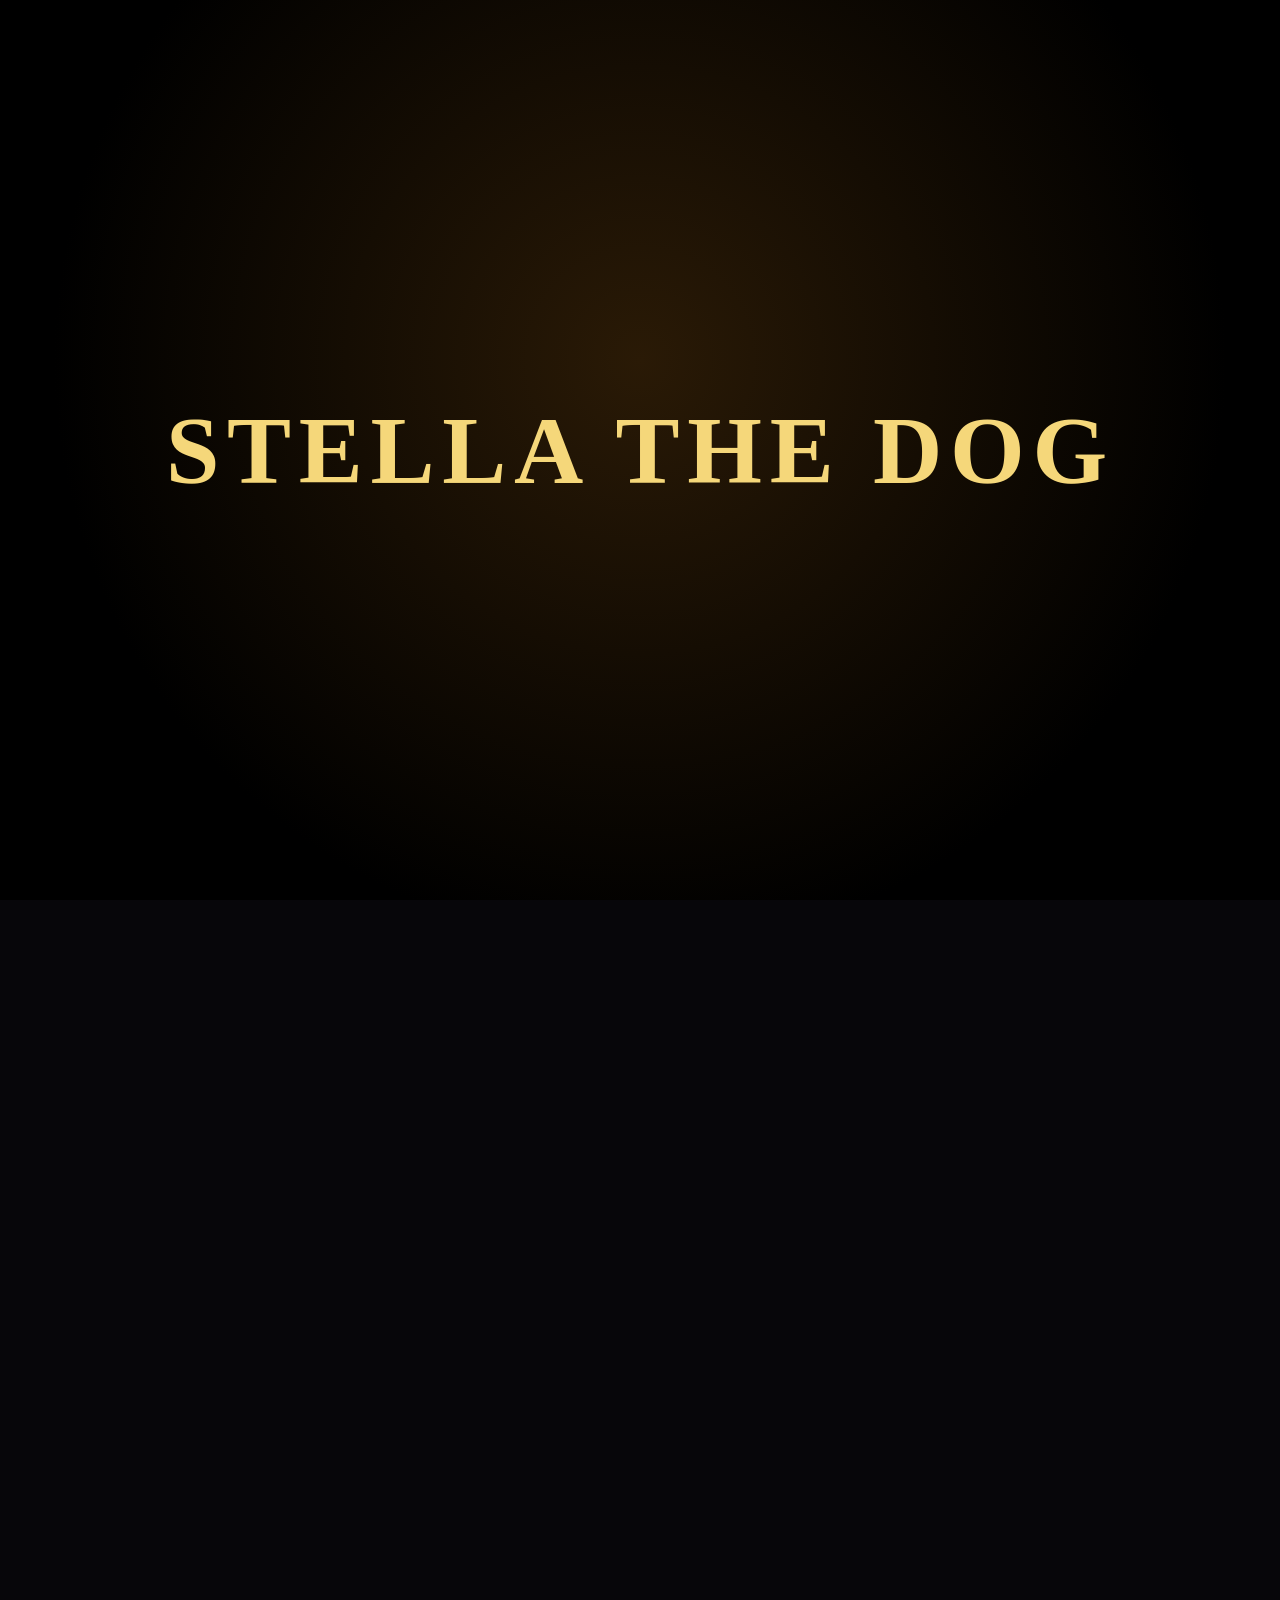
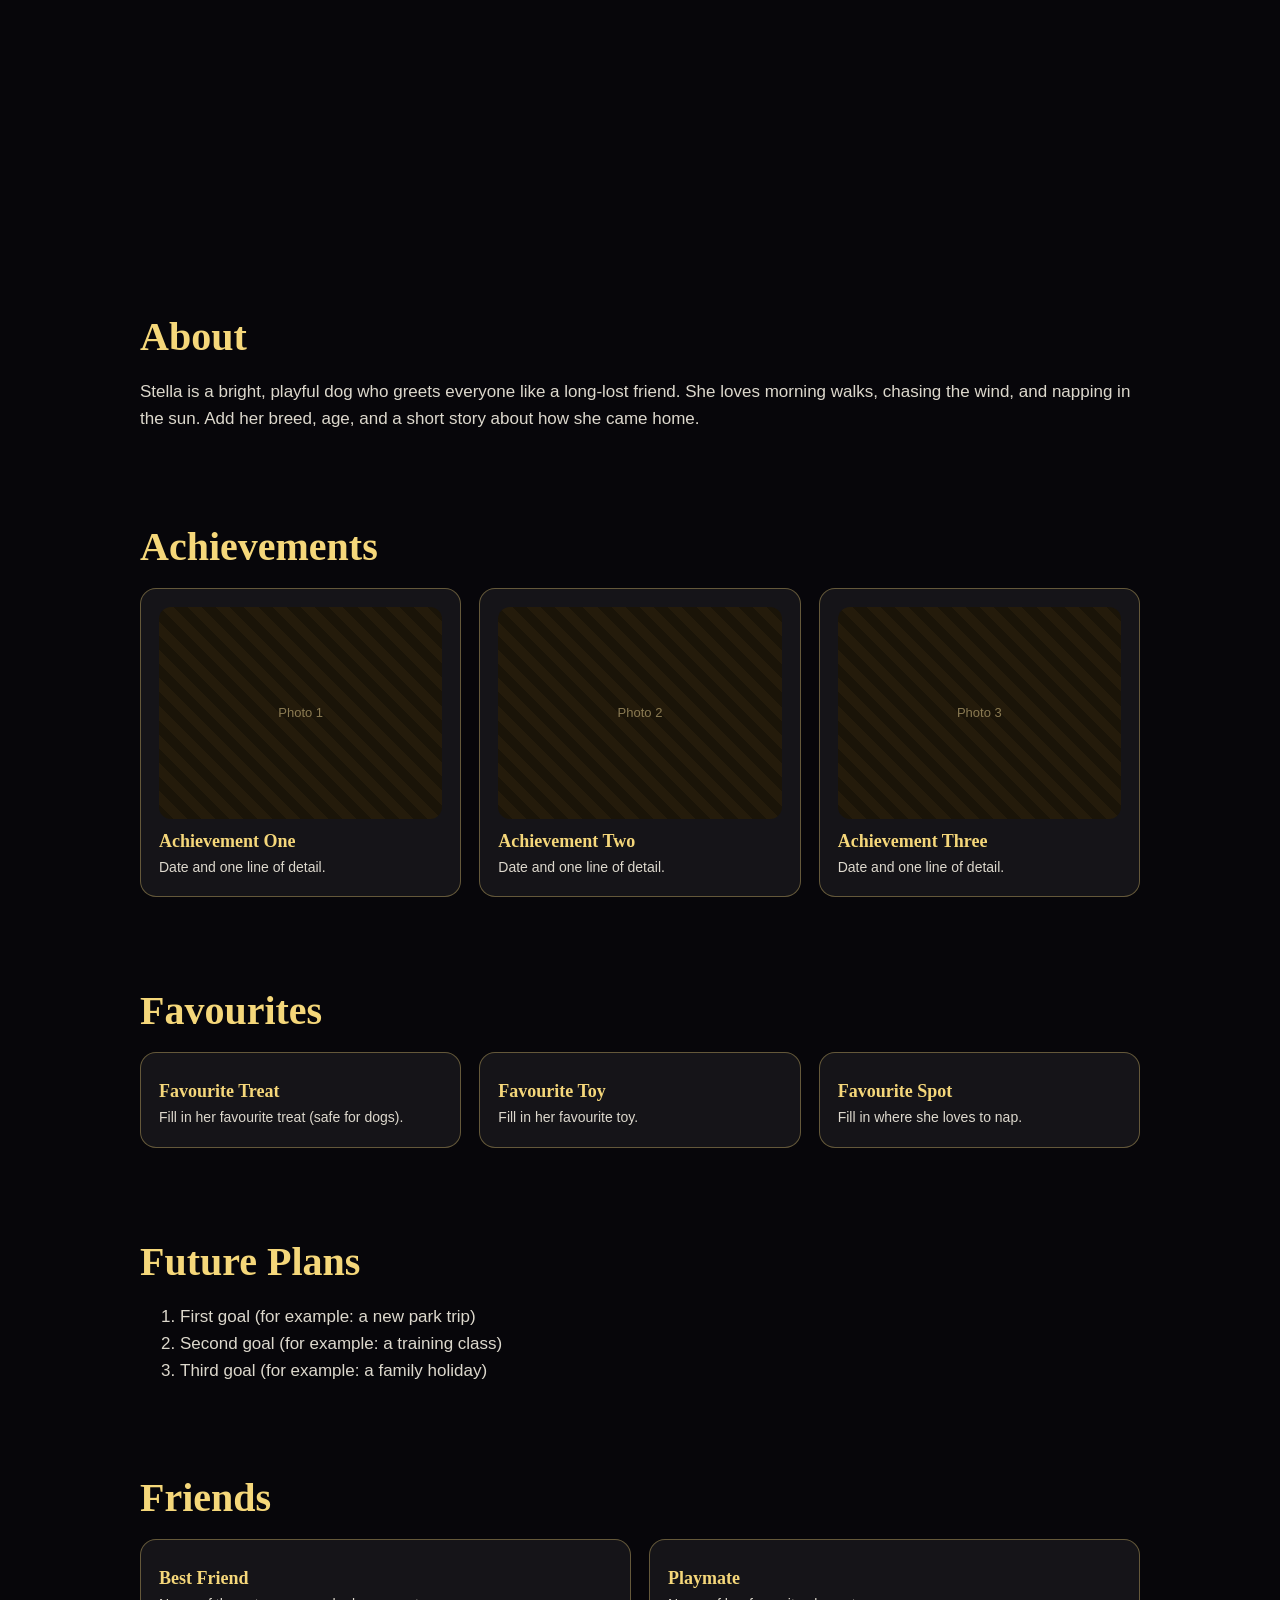
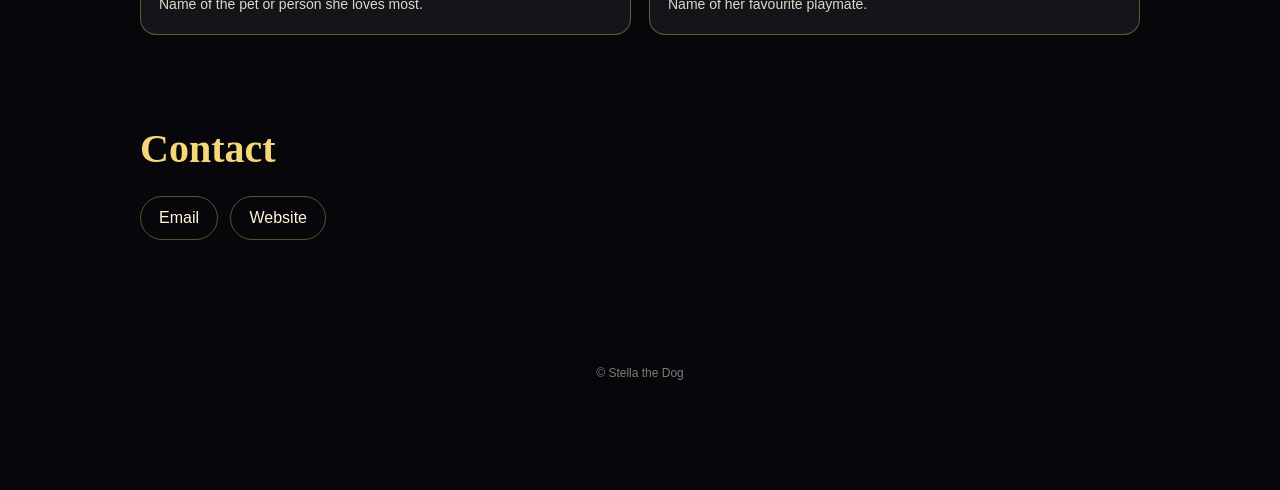
<file: stella-the-dog-3d.html>
<!doctype html>
<html lang="en">
<head>
  <meta charset="utf-8">
  <meta name="viewport" content="width=device-width, initial-scale=1">
  <title>Stella the Dog | Portfolio (3D)</title>
  <style>
    :root { --gold: #f5d77a; --ink: #07060a; --glass: rgba(255,255,255,.06); --line: rgba(245,215,122,.35); }
    * { box-sizing: border-box; }
    html, body { margin: 0; background: var(--ink); color: #f4efe2; font-family: "Helvetica Neue", Arial, sans-serif; overflow-x: hidden; }

    /* ---------- Intro ---------- */
    #intro {
      position: fixed; inset: 0; z-index: 50; display: flex; align-items: center; justify-content: center;
      background: radial-gradient(circle at 50% 40%, #2a1a06 0%, #000 70%);
      transition: opacity .9s ease, visibility .9s;
    }
    #intro.hide { opacity: 0; visibility: hidden; }
    #intro h1 {
      font-family: Georgia, serif; font-size: clamp(32px, 9vw, 96px); margin: 0 16px; letter-spacing: .08em;
      color: var(--gold); text-transform: uppercase; text-align: center;
      animation: introIn 1.4s cubic-bezier(.16,1,.3,1) forwards; opacity: 0; transform: translateZ(-600px) scale(.6);
    }
    @keyframes introIn { to { opacity: 1; transform: translateZ(0) scale(1); } }

    /* ---------- Hero with 3D ring ---------- */
    .stage { perspective: 1400px; height: 100vh; height: 100svh; position: relative; }
    .orbit {
      position: absolute; top: 50%; left: 50%; width: 1px; height: 1px;
      transform-style: preserve-3d;
      animation: orbit 60s linear infinite;
      transition: transform .3s ease-out;
    }
    @keyframes orbit { to { transform: rotateY(360deg); } }

    .card {
      position: absolute; width: min(72vw, 360px); padding: 22px; left: 0; top: 0;
      background: linear-gradient(145deg, rgba(255,255,255,.1), rgba(255,255,255,.02));
      border: 1px solid var(--line); border-radius: 18px;
      backdrop-filter: blur(6px);
      box-shadow: 0 20px 60px rgba(0,0,0,.6), inset 0 0 30px rgba(245,215,122,.05);
      transform: translate(-50%, -50%) rotateY(var(--r)) translateZ(var(--z));
    }
    .card h2 { margin: 0 0 8px; font-family: Georgia, serif; color: var(--gold); font-size: 22px; letter-spacing: .05em; }
    .card p { margin: 0; font-size: 14px; line-height: 1.5; opacity: .85; }
    .card .num { display: inline-block; margin-top: 12px; font-size: 12px; letter-spacing: .15em; color: var(--gold); }

    .hero {
      position: fixed; left: 50%; top: 50%; transform: translate(-50%,-50%);
      text-align: center; pointer-events: none; z-index: 2; width: 90vw;
      text-shadow: 0 2px 20px rgba(0,0,0,.8);
    }
    .hero h1 { font-family: Georgia, serif; font-size: clamp(34px, 8vw, 84px); margin: 0; color: #fff6dc; text-shadow: 0 0 25px rgba(245,215,122,.4); }
    .hero p { color: var(--gold); letter-spacing: .4em; font-size: 13px; text-transform: uppercase; }

    /* ---------- Scrolling content ---------- */
    main { position: relative; z-index: 3; background: var(--ink); padding: 80px 6vw; margin-top: 100vh; }
    main section { max-width: 1000px; margin: 0 auto 90px; }
    main h2 { font-family: Georgia, serif; color: var(--gold); font-size: clamp(24px, 4vw, 40px); margin-bottom: 18px; }
    main p, main li { font-size: clamp(14px, 2vw, 17px); line-height: 1.6; opacity: .9; }
    .grid { display: grid; grid-template-columns: repeat(auto-fit, minmax(220px, 1fr)); gap: 18px; }
    .tile {
      background: var(--glass); border: 1px solid var(--line); border-radius: 16px; padding: 18px;
      transform-style: preserve-3d; transition: transform .4s ease;
    }
    .tile h3 { margin: 10px 0 4px; font-family: Georgia, serif; color: var(--gold); font-size: 18px; }
    .tile p { margin: 0; font-size: 14px; }
    .tile:hover { transform: rotateX(6deg) rotateY(-8deg) translateZ(20px); }
    .photo {
      width: 100%; aspect-ratio: 4/3; border-radius: 12px; margin-bottom: 12px;
      background: repeating-linear-gradient(45deg, #1a1408 0 10px, #241b0b 10px 20px);
      display: flex; align-items: center; justify-content: center; color: #8a7a52; font-size: 13px;
    }
    .links a {
      display: inline-flex; align-items: center; min-height: 44px; margin: 6px 8px 6px 0; padding: 10px 18px;
      border: 1px solid var(--line); border-radius: 999px; color: #fff6dc; text-decoration: none; transition: background .3s;
    }
    .links a:hover, .links a:focus-visible { background: rgba(245,215,122,.15); }
    footer { text-align: center; font-size: 12px; opacity: .5; padding: 30px 0; }

    /* Phones: lighter motion so scrolling stays smooth */
    @media (max-width: 640px) {
      .card { width: 70vw; padding: 16px; }
      .orbit { animation-duration: 90s; }
    }
    @media (prefers-reduced-motion: reduce) {
      .orbit, #intro h1 { animation: none; }
      #intro { display: none; }
    }
  </style>
</head>
<body>

  <div id="intro"><h1>Stella the Dog</h1></div>

  <div class="stage" id="stage">
    <div class="hero">
      <p>Portfolio</p>
      <h1>Stella the Dog</h1>
      <p>Scroll Down</p>
    </div>
    <div class="orbit" id="orbit">
      <div class="card" style="--r:0deg;   --z:420px"><h2>About</h2><p>Who Stella is, her breed, age and favourite things.</p><span class="num">01</span></div>
      <div class="card" style="--r:60deg;  --z:420px"><h2>Achievements</h2><p>Awards, certificates and fun milestones.</p><span class="num">02</span></div>
      <div class="card" style="--r:120deg; --z:420px"><h2>Favourites</h2><p>Her favourite treat, toy and nap spot.</p><span class="num">03</span></div>
      <div class="card" style="--r:180deg; --z:420px"><h2>Future Plans</h2><p>Her next adventures and goals.</p><span class="num">04</span></div>
      <div class="card" style="--r:240deg; --z:420px"><h2>Friends</h2><p>Her best friends and playmates.</p><span class="num">05</span></div>
      <div class="card" style="--r:300deg; --z:420px"><h2>Contact</h2><p>Get in touch with Stella's family.</p><span class="num">06</span></div>
    </div>
  </div>

  <main>
    <section id="about">
      <h2>About</h2>
      <p>Stella is a bright, playful dog who greets everyone like a long-lost friend. She loves morning walks, chasing the wind, and napping in the sun. Add her breed, age, and a short story about how she came home.</p>
    </section>

    <section id="achievements">
      <h2>Achievements</h2>
      <div class="grid">
        <div class="tile"><div class="photo">Photo 1</div><h3>Achievement One</h3><p>Date and one line of detail.</p></div>
        <div class="tile"><div class="photo">Photo 2</div><h3>Achievement Two</h3><p>Date and one line of detail.</p></div>
        <div class="tile"><div class="photo">Photo 3</div><h3>Achievement Three</h3><p>Date and one line of detail.</p></div>
      </div>
    </section>

    <section id="favourites">
      <h2>Favourites</h2>
      <div class="grid">
        <div class="tile"><h3>Favourite Treat</h3><p>Fill in her favourite treat (safe for dogs).</p></div>
        <div class="tile"><h3>Favourite Toy</h3><p>Fill in her favourite toy.</p></div>
        <div class="tile"><h3>Favourite Spot</h3><p>Fill in where she loves to nap.</p></div>
      </div>
    </section>

    <section id="future">
      <h2>Future Plans</h2>
      <ol>
        <li>First goal (for example: a new park trip)</li>
        <li>Second goal (for example: a training class)</li>
        <li>Third goal (for example: a family holiday)</li>
      </ol>
    </section>

    <section id="friends">
      <h2>Friends</h2>
      <div class="grid">
        <div class="tile"><h3>Best Friend</h3><p>Name of the pet or person she loves most.</p></div>
        <div class="tile"><h3>Playmate</h3><p>Name of her favourite playmate.</p></div>
      </div>
    </section>

    <section id="contact">
      <h2>Contact</h2>
      <div class="links">
        <a href="mailto:email@example.com">Email</a>
        <a href="https://example.com" target="_blank" rel="noopener noreferrer">Website</a>
      </div>
    </section>

    <footer>© Stella the Dog</footer>
  </main>

  <script>
    // Hide the intro after its animation
    setTimeout(function () { document.getElementById("intro").classList.add("hide"); }, 2600);

    // Tilt the 3D ring with the mouse (desktop only)
    var stage = document.getElementById("stage");
    var orbit = document.getElementById("orbit");
    if (window.matchMedia("(hover: hover)").matches) {
      stage.addEventListener("mousemove", function (e) {
        var x = (e.clientX / window.innerWidth - .5) * 20;
        var y = (e.clientY / window.innerHeight - .5) * -20;
        orbit.style.transform = "rotateX(" + y + "deg) rotateY(" + x + "deg)";
      }, { passive: true });
    }
  </script>
</body>
</html>
</file>
